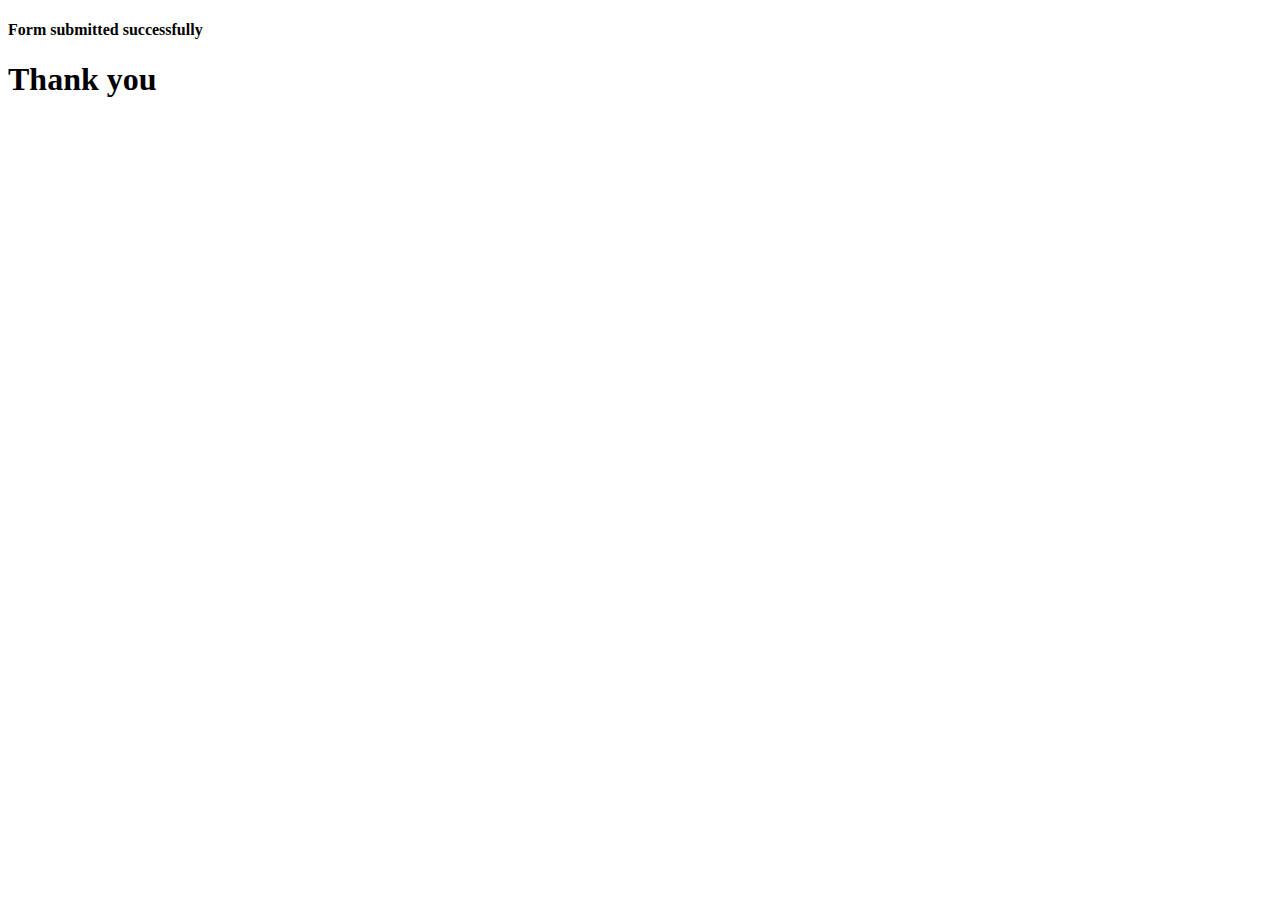
<file: thankyou.html>
<!DOCTYPE html>
<html lang="en">
<head>
    <meta charset="UTF-8">
    <meta http-equiv="X-UA-Compatible" content="IE=edge">
    <meta name="viewport" content="width=device-width, initial-scale=1.0">
    <title>Form submitted</title>
</head>
<body>
    <h4>Form submitted successfully</h4>
    <h1>Thank you</h1>
    <script>
        const redirect = () => {
            location.href = "http://127.0.0.1:5501/"

        }

        setTimeout(() => {
            redirect()
        }, 1200)
    </script>
</body>
</html>
</file>
